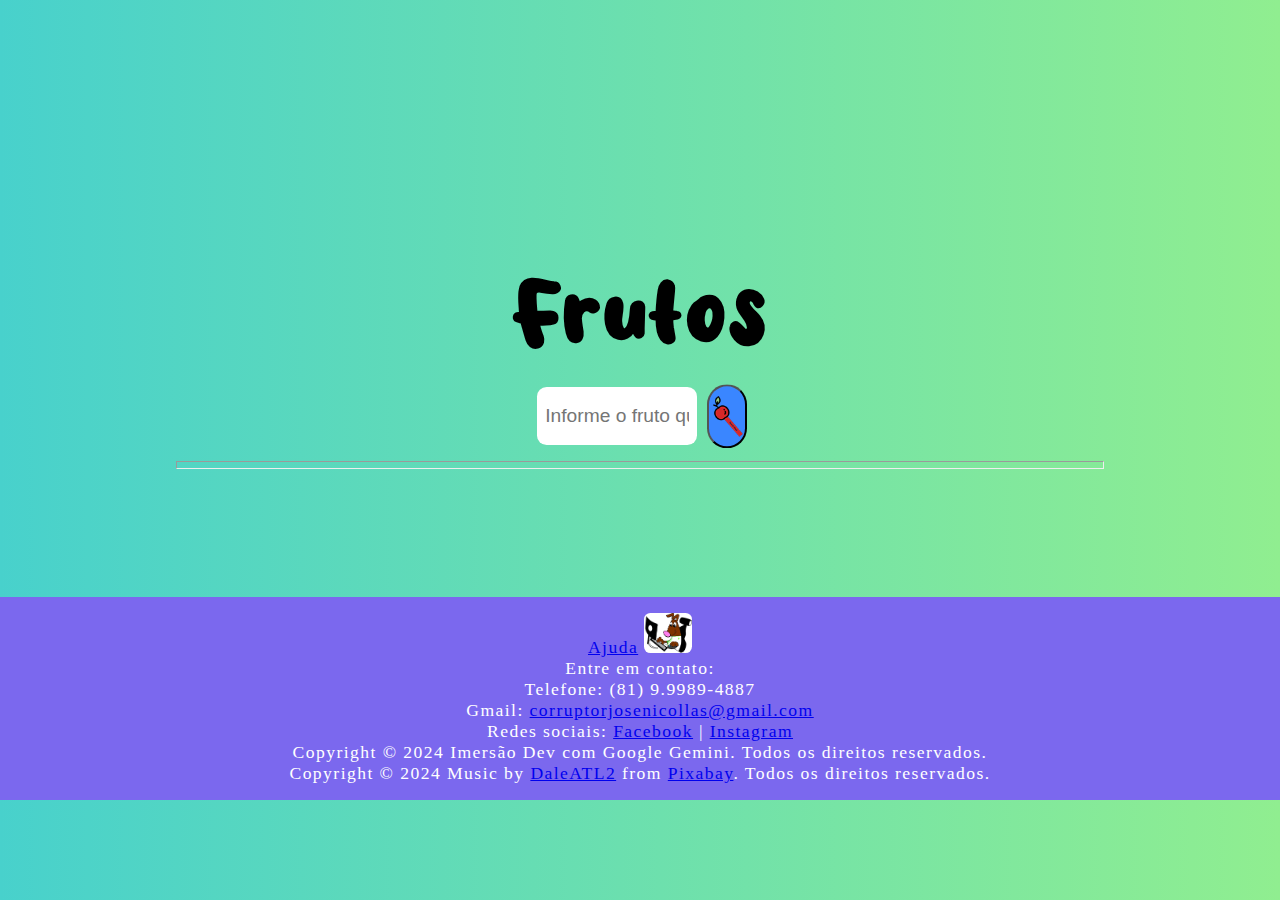
<file: Imersão Dev - Google Gemini/index.html>
<!DOCTYPE html>
<html lang = "pt-BR">
    <head>
        <meta charset = "UTF-8"/>
        <meta name = "viewport" content = "width=device-width, initial-scale=1.0"/>
        <meta name = "description" content = "Site para pesquisar um fruto que você acha legal com Imersão Dev e Google Gemini‼"/>
        <meta name = "author" content = "José Nícollas Silva de Souza"/>

        <title>Imersão Dev com Google Gemini</title>
        <link rel = "icon" type = "image/png" href = "src/image/google-gemini-icon.png"/>

        <link rel = "stylesheet" href = "src/css/style.css"/>
        <link rel = "stylesheet" href = "src/css/reseat.css"/>
        <link rel = "stylesheet" href = "src/css/font.css"/>
        <link rel = "stylesheet" href = "src/css/animation.css"/>
    </head>
    <body>
        <header>
            <h1>Frutos</h1>
        </header>

        <main>
            <section class = "Search-Fruto">
                <input type = "text" placeholder = "Informe o fruto que você quer?" id = "CampoPesquisar"/>

                <button onclick = "Search_Maca">
                <img src = "src/image/Search-Maçã Pequeno.png" alt = "Search-Maçã"/>
                </button>

                <hr/>
            </section>

            <section class = "Secao-Fruto" id = "Fruto-Pesquisado">
            </section>
        </main>

        <footer>
            <a href = "ajuda.html">Ajuda</a>

            <img src = "src/image/Dog - IFPE (Eu).png" alt = "Cachorro do central de ajudar" width = "60" height = "55"/>

            <p>Entre em contato:</p>

            <p>Telefone: (81) 9.9989-4887</p>

            <p>
                Gmail: 
                <a href = "#">corruptorjosenicollas@gmail.com</a>
            </p>

            <p>
                Redes sociais: 
                <a href = "#facebook">Facebook</a> 
                |
                <a href = "#Instagram">Instagram</a>
            </p>

            <p>Copyright © 2024 Imersão Dev com Google Gemini. Todos os direitos reservados.</p>

            <p>Copyright © 2024 Music by <a href="https://pixabay.com/pt/users/daleatl2-564529/?utm_source=link-attribution&utm_medium=referral&utm_campaign=music&utm_content=178897">DaleATL2</a> from <a href="https://pixabay.com//?utm_source=link-attribution&utm_medium=referral&utm_campaign=music&utm_content=178897">Pixabay</a>. Todos os direitos reservados.</p>
        </footer>

        <script src = "src/js/dados.js" defer></script>
        <script src = "src/js/index.js" defer></script>
    </body>
</html>
</file>
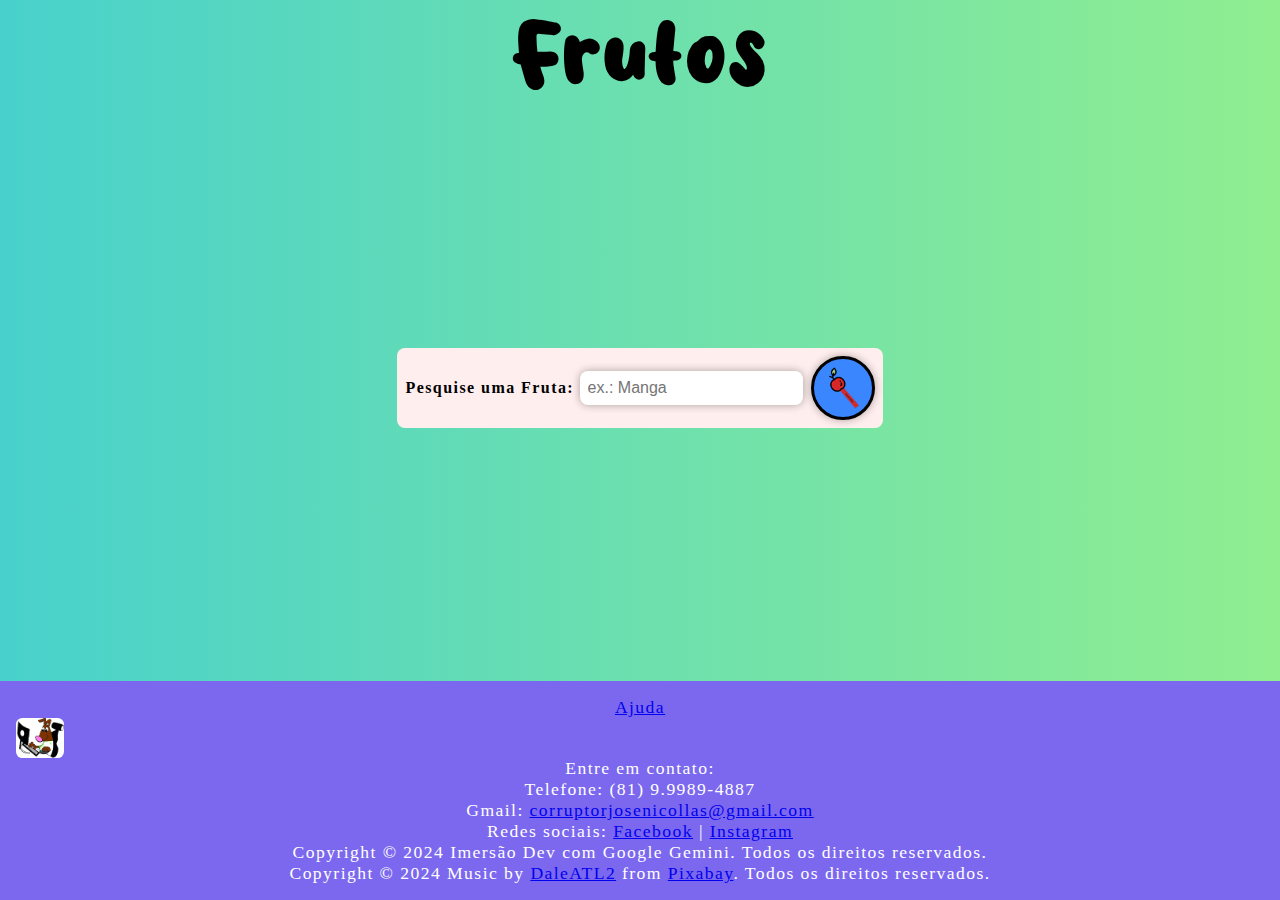
<file: Imersão Dev - Google Gemini/dev/index.html>
<!DOCTYPE html>
<html lang = "pt-BR">
    <head>
        <meta charset = "UTF-8"/>
        <meta name = "viewport" content = "width=device-width, initial-scale=1.0"/>
        <title>Imersão Dev com Google Gemini</title>
        <link rel = "stylesheet" href = "asset/css/style.css"/>
        <meta name = "description" content = "Site para pesquisar um fruto que você acha legal com Imersão Dev e Google Gemini‼"/>
        <meta name = "author" content = "José Nícollas Silva de Souza"/>
        <link rel = "icon" type = "image/png" href = "src/image/google-gemini-icon.png"/>
    </head>
    <body>
        <header>
            <h1>Frutos</h1>
        </header>

        <main>
						<form>
							<label for="CampoPesquisar">
								Pesquise uma Fruta:

								<input type = "text" required placeholder = "ex.: Manga" id = "CampoPesquisar"/>
							</label>

              <button type="submit" id="searchMaca">
                <img src = "asset/media/image/Search-Maçã Pequeno.png" alt = "Search-Maçã"/>
              </button>
            </form>

						<hr/>

            <section class = "Secao-Fruto" id = "Fruto-Pesquisado">
            </section>
        </main>

        <footer>
            <a href = "ajuda.html">Ajuda</a>

            <img src = "asset/media/image/Dog - IFPE (Eu).png" alt = "Cachorro do central de ajudar" width = "60" height = "55"/>

            <p>Entre em contato:</p>

            <p>Telefone: (81) 9.9989-4887</p>

            <p>
                Gmail:
                <a href = "#">corruptorjosenicollas@gmail.com</a>
            </p>

            <p>
                Redes sociais:
                <a href = "#facebook">Facebook</a>
                |
                <a href = "#Instagram">Instagram</a>
            </p>

            <p>Copyright © 2024 Imersão Dev com Google Gemini. Todos os direitos reservados.</p>

            <p>Copyright © 2024 Music by <a href="https://pixabay.com/pt/users/daleatl2-564529/?utm_source=link-attribution&utm_medium=referral&utm_campaign=music&utm_content=178897">DaleATL2</a> from <a href="https://pixabay.com//?utm_source=link-attribution&utm_medium=referral&utm_campaign=music&utm_content=178897">Pixabay</a>. Todos os direitos reservados.</p>
        </footer>

        <script type="module" src = "asset/js/index.js"></script>
    </body>
</html>
</file>
<file: Imersão Dev - Google Gemini/src/css/style.css>
body {
    background: linear-gradient(90deg, mediumturquoise, lightgreen);      
    color: black;
    display: flex;
    flex-direction: column;
    text-align: center;
    justify-content: center;
    letter-spacing: 0.09rem;
    height: 100vh;
}

/* header */
h1 {
    margin: 10rem 0 0 0;
    font-size: 5rem;
    font-family: "Fresh Fruit";
}

/* main */
.Search-Fruto {
    margin: 0 10rem 2rem 10rem;
}

input {
    border: none;
    border-radius: 0.6rem;
    padding: 0.5rem;
    box-sizing: border-box;
    width: 10rem;
    height: 3.6rem;
    font-size: 1.2rem;
}

button {
    background-color: var(--Azulzinho-Bonito);
    color: white;
    font-size: 1rem;
    border-radius: 2.5rem;
    width: 2.5rem;
    height: 4rem;
    position: relative;
    transform: translate(10%, 38%);
}

button img {
    position: absolute;
    left: 50%;
    right: 50%;
    translate: -50% -50%;
    width: 2rem;
}

hr {
    margin: 1rem;
    padding: 0.2rem;
}

.Secao-Fruto {
    margin: 2rem 10rem 8rem 10rem;
}

ul {
    background-color: white;
    box-shadow: rgba(0, 0, 0, 0.25) 0 0.18rem 0.5rem;
    border-radius: 2rem;
    position: relative;
    transform: translate(80%);
    width: 38rem;
    height: 25rem;
}

h2 a {
    font-family: "Feira-da-Fruta";
}

.Fruto img {
    position: absolute;
    transform: translate(-50%, -50%);
    bottom: -30%;
    width: 30rem;
    height: 20rem; 
}

audio {
    position: absolute;
    translate: -50% 50%;
}

/* footer */
footer {
    background-color: mediumslateblue;
    color: white;
    padding: 1rem;
    font-size: 1.1rem;
}   

footer img {
    border-radius: 0.4rem;
    width: 3rem;
    height: 2.5rem;
}
</file>
<file: Imersão Dev - Google Gemini/src/css/reseat.css>
* {
    margin: 0;
    padding: 0;
    cursor: url("../image/Cursor-Maçã.png"), auto;

    /* Variáveis */
    --Azulzinho-Bonito: #3a86ff;
}

ul {
    list-style: none;
}
</file>
<file: Imersão Dev - Google Gemini/src/css/font.css>
/* Fresh Fruit */
@font-face {
    font-family: "Fresh Fruit";
    src: url("../font/Fresh\ Fruit.otf")
}

/* Feira da Fruta */
@font-face {
    font-family: "Feira-da-Fruta";
    src: url("../font/Feira\ da\ Fruta.ttf");
}
</file>
<file: Imersão Dev - Google Gemini/src/css/animation.css>
input:focus {
    transition: 2.5s;
    width: 25rem;
}

button:hover {
    transition: 1.5s;
    width: 4rem;
}

footer img:hover {
    transition: 2.5s;
    opacity: 0.5;
}
</file>
<file: Imersão Dev - Google Gemini/dev/asset/css/style.css>
@charset "UTF-8";

@import url("_base/_base.css");

body {
  background: linear-gradient(90deg, mediumturquoise, lightgreen);
  color: black;
  display: flex;
  flex-direction: column;
  text-align: center;
  justify-content: space-between;
  letter-spacing: 0.09rem;
  height: 100vh;
  cursor: url("../media/image/Cursor-Maçã.png"), auto;
}

/* header */
h1 {
  font-size: 5rem;
  font-family: "Fresh Fruit";
}

/* main */
main {
	display: flex;
	flex-flow: column;
	justify-content: center;
	align-items: center;
	width: 100%;
}

form {
  display: flex;
  justify-content: center;
  align-items: center;
  gap: 0.5rem;
	border-radius: 0.5rem;
	padding: 0.5rem;
	background: #fee;
}

label {
	font-weight: 700;
}

input {
  border-radius: 0.5rem;
  padding: 0.5rem;
	box-shadow: var(--shadow);
}

button {
	display: flex;
	justify-content: center;
	align-items: center;
	border: 0.188rem solid #000;
  border-radius: 100%;
  background: var(--blue);
	box-shadow: var(--shadow);
  width: 4rem;
  height: 4rem;
	color: white;
  font-size: 1rem;
}

button img {
  width: 2rem;
}

hr {
  padding: 0.2rem;
	color: #000;
}

ul {
    background-color: white;
    box-shadow: rgba(0, 0, 0, 0.25) 0 0.18rem 0.5rem;
    border-radius: 2rem;
    position: relative;
    transform: translate(80%);
    width: 38rem;
    height: 25rem;
}

h2 a {
    font-family: "Feira-da-Fruta";
}

.Fruto img {
    position: absolute;
    transform: translate(-50%, -50%);
    bottom: -30%;
    width: 30rem;
    height: 20rem;
}

audio {
    position: absolute;
    translate: -50% 50%;
}

/* footer */
footer {
    background-color: mediumslateblue;
    color: white;
    padding: 1rem;
    font-size: 1.1rem;
}

footer img {
    border-radius: 0.4rem;
    width: 3rem;
    height: 2.5rem;
}
</file>
